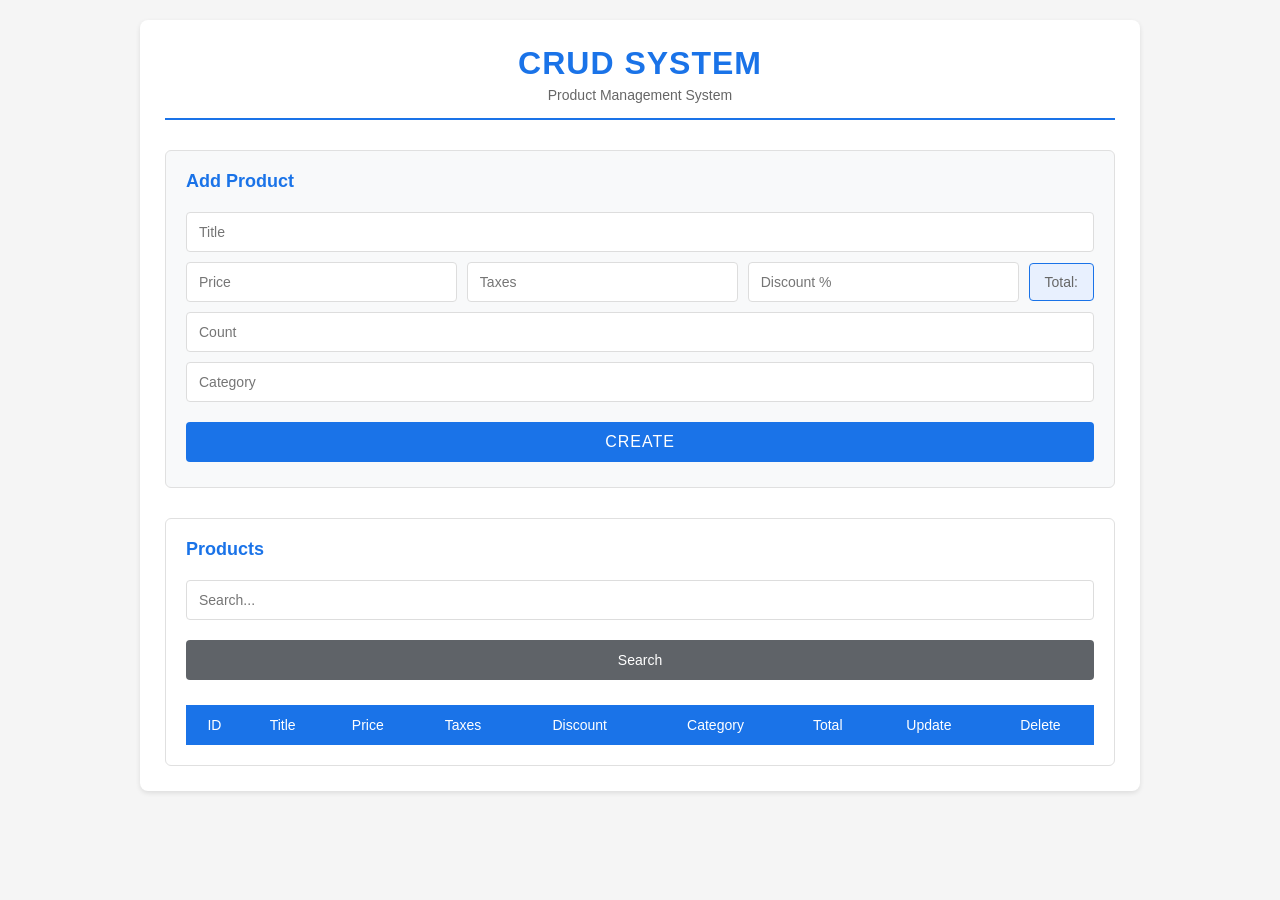
<file: index.html>
<!DOCTYPE html>
<html>

<head>
    <title>CRUD System</title>
    <link rel="stylesheet" href="crud.css">
</head>

<body>
    <div class="crud">
        <div class="head">
            <h2>CRUD System</h2>
            <p>Product Management System</p>
        </div>

        <div class="inputs-section">
            <h3> Add Product </h3>
            <input type="text" id="title" placeholder="Title">
            <div class="price">
                <input onkeyup="getTotal()" type="number" id="price" placeholder="Price">
                <input onkeyup="getTotal()" type="number" id="taxes" placeholder="Taxes">
                <input onkeyup="getTotal()" type="number" id="discount" placeholder="Discount %">
                <small id="total"></small>
            </div>
            <input type="number" id="count" placeholder="Count">
            <input type="text" id="category" placeholder="Category">
            <button onclick="CreatProduct(), ClearData(), DisplayData()" id="submit">Create</button>
        </div>


        <div class="output-section">
            <h3> Products </h3>
            <div class="search-area">
                <input onkeyup="searchdata(this.value)" type="text" id="search" placeholder="Search...">
                <div class="btnsearch">
                    <button onclick="getsearchmood(this.id)" id="searchtitle">Search</button>
                    <!-- <button onclick="getsearchmood(this.id)" id="searchCat">Search by Category</button> -->
                </div>
            </div>

            <div class="table-container">
                <table>
                    <thead>
                        <tr>
                            <th>ID</th>
                            <th>Title</th>
                            <th>Price</th>
                            <th>Taxes</th>
                            <th>Discount</th>
                            <th>Category</th>
                            <th>Total</th>
                            <th>Update</th>
                            <th>Delete</th>
                        </tr>
                    </thead>
                    <tbody id="tbody"></tbody>
                </table>
            </div>
        </div>
    </div>

    <script src="crud.js"></script>
</body>

</html>
</file>
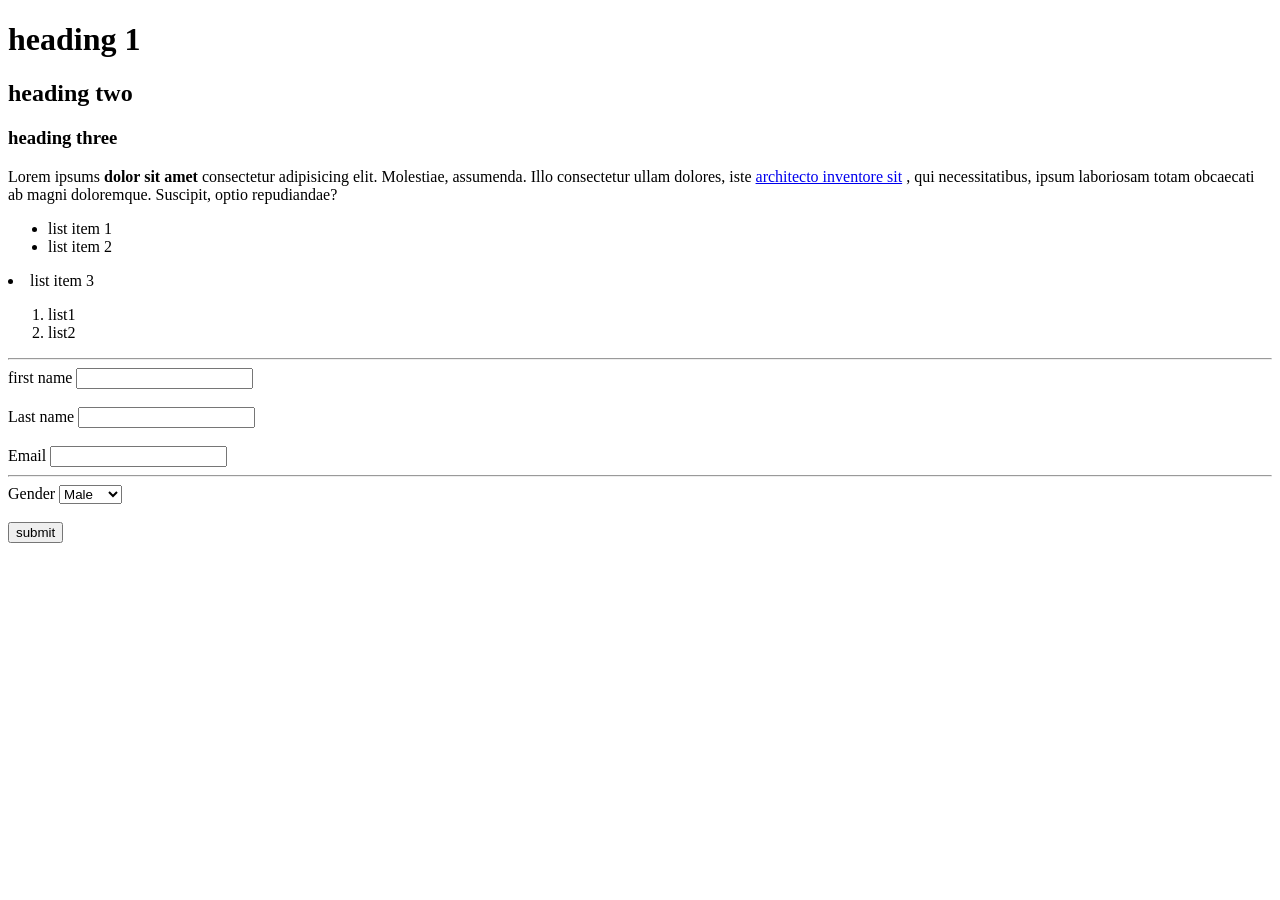
<file: front/html.html>
<!DOCTYPE html>
<html>

<head>
    <title>crash course</title>

</head>

<body>
    <h1>heading 1 </h1>
    <h2>heading two </h2>
    <h3>heading three</h3>
    <p>
        Lorem ipsums <strong>dolor sit amet</strong> consectetur adipisicing elit. Molestiae, assumenda. Illo
        consectetur ullam dolores,
        iste <a href="http://google.com" target="_blank">architecto inventore sit</a> , qui necessitatibus, ipsum
        laboriosam totam
        obcaecati ab
        magni
        doloremque.
        Suscipit, optio repudiandae?
    </p>
    <ul>
        <li>list item 1</li>
        <li>list item 2</li>
    </ul>
    <li>list item 3</li>
    <ol>
        <li>list1</li>
        <li>list2</li>
    </ol>
    <hr>
    <!-- forms -->
    <form action="process.php " method="POST">
        <div>
            <label for="">first name</label>
            <input type="text" name="FirstName">
        </div>
        <br>
        <div>
            <label for="">Last name</label>
            <input type="text" name="LastName">
        </div>
        <br>
        <div>
            <label for="">Email</label>
            <input type="text" name="Email">
        </div>
        <hr>
        <div>
            <label for="">Gender</label>
            <Select name="gender">
                <option value="male">Male</option>
                <option value="female">feMale</option>
                <option value="ohter">Other</option>
            </Select>
        </div> 
        <br>
        <input type="submit" name="submit" value="submit">

    </form>
 <script src="java.js">
    
 </script>
</body>

</html>
</file>
<file: crud.css>
* {
    margin: 0;
    padding: 0;
    box-sizing: border-box;
    font-family: Arial, Helvetica, sans-serif;
}

body {
    background: #f5f5f5;
    color: #333;
    padding: 20px;
    display: flex;
    justify-content: center;
}

.crud {
    width: 100%;
    max-width: 1000px;
    background: white;
    border-radius: 8px;
    padding: 25px;
    box-shadow: 0 2px 5px rgba(0,0,0,0.1);
}

.head {
    text-align: center;
    margin-bottom: 30px;
    padding-bottom: 15px;
    border-bottom: 2px solid #1a73e8;
}

.head h2 {
    color: #1a73e8;
    font-size: 32px;
    margin-bottom: 5px;
    text-transform: uppercase;
    letter-spacing: 1px;
}

.head p {
    color: #666;
    font-size: 14px;
}

/* قسم الإدخال (Input) */
.inputs-section {
    margin-bottom: 30px;
    background: #f8f9fa;
    padding: 20px;
    border-radius: 6px;
    border: 1px solid #e0e0e0;
}

.inputs-section h3 {
    color: #1a73e8;
    margin-bottom: 15px;
    font-size: 18px;
    display: flex;
    align-items: center;
    gap: 8px;
}

.inputs-section h3::before {
    
    font-size: 20px;
}

input {
    width: 100%;
    height: 40px;
    outline: none;
    border: 1px solid #ddd;
    background: white;
    margin: 5px 0;
    border-radius: 4px;
    padding: 8px 12px;
    color: #333;
    font-size: 14px;
    transition: 0.2s;
}

input:focus {
    border-color: #1a73e8;
    box-shadow: 0 0 0 2px rgba(26,115,232,0.1);
}

.price {
    display: flex;
    gap: 10px;
    align-items: center;
    flex-wrap: wrap;
}

.price input {
    flex: 1;
    min-width: 120px;
}

#total {
    background: #e8f0fe;
    color: #1a73e8;
    padding: 10px 15px;
    border-radius: 4px;
    font-size: 14px;
    font-weight: bold;
    white-space: nowrap;
    border: 1px solid #1a73e8;
}

#total::before {
    content: 'Total: ';
    font-weight: normal;
    color: #666;
}

button {
    height: 40px;
    border: none;
    cursor: pointer;
    background: #1a73e8;
    color: white;
    border-radius: 4px;
    font-size: 14px;
    font-weight: 500;
    transition: 0.2s;
    margin: 5px 0;
    padding: 0 20px;
}

button:hover {
    background: #1557b0;
}

#submit {
    width: 100%;
    margin-top: 15px;
    font-size: 16px;
    text-transform: uppercase;
    letter-spacing: 1px;
}

.output-section {
    background: white;
    border: 1px solid #e0e0e0;
    border-radius: 6px;
    padding: 20px;
}

.output-section h3 {
    color: #1a73e8;
    margin-bottom: 15px;
    font-size: 18px;
    display: flex;
    align-items: center;
    gap: 8px;
}

.output-section h3::before {
    
    font-size: 20px;
}

.search-area {
    margin-bottom: 20px;
}

.btnsearch {
    display: flex;
    gap: 10px;
    margin: 10px 0;
}

.btnsearch button {
    flex: 1;
    background: #5f6368;
}

.btnsearch button:hover {
    background: #3c4043;
}

.table-container {
    overflow-x: auto;
}

table {
    width: 100%;
    border-collapse: collapse;
    font-size: 14px;
}

thead {
    background: #1a73e8;
    color: white;
}

th {
    padding: 12px 8px;
    font-weight: 500;
    text-align: center;
}

td {
    padding: 10px 8px;
    border-bottom: 1px solid #e0e0e0;
    text-align: center;
}

tbody tr:hover {
    background: #f8f9fa;
}

#update, #delete {
    padding: 6px 12px;
    font-size: 13px;
    margin: 2px;
    min-width: 70px;
}

#update {
    background: #34a853;
}

#update:hover {
    background: #2d8e47;
}

#delete {
    background: #ea4335;
}

#delete:hover {
    background: #d33426;
}
</file>
